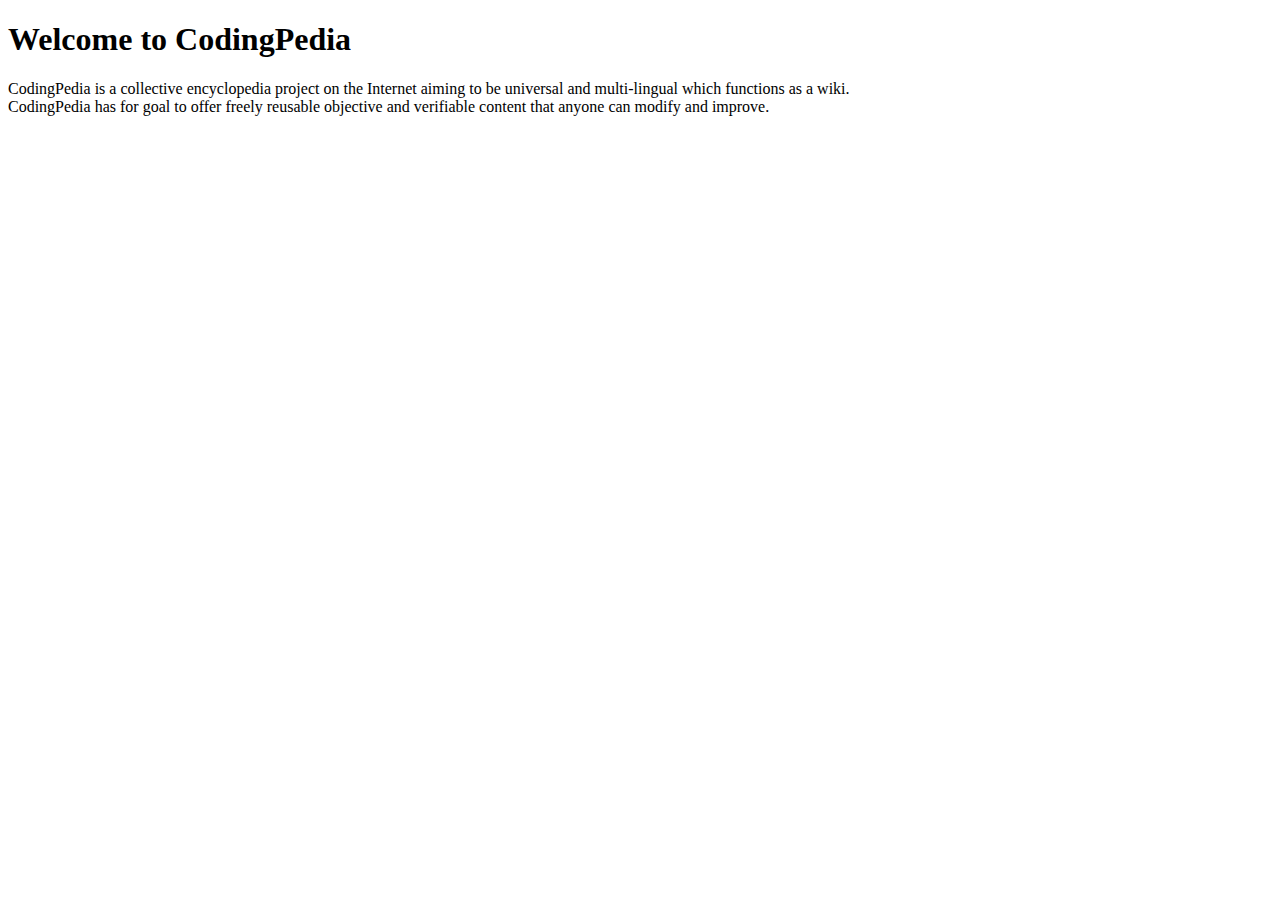
<file: day_2/task01/Index.html>
<!DOCTYPE html>
<html lang="en">
<head>
    <meta charset="UTF-8">
    <meta name="viewport" content="width=device-width, initial-scale=1.0">
    <title>CodingPedia</title>
</head>
<body>
    <h1>
        Welcome to CodingPedia
    </h1>
    <p>
        CodingPedia is a collective encyclopedia project on the Internet aiming to be universal
 and multi-lingual which functions as a wiki.
 <br>
 CodingPedia has for goal to offer freely reusable objective and verifiable content that
 anyone can modify and improve.
    </p>
</body>
</html>
</file>
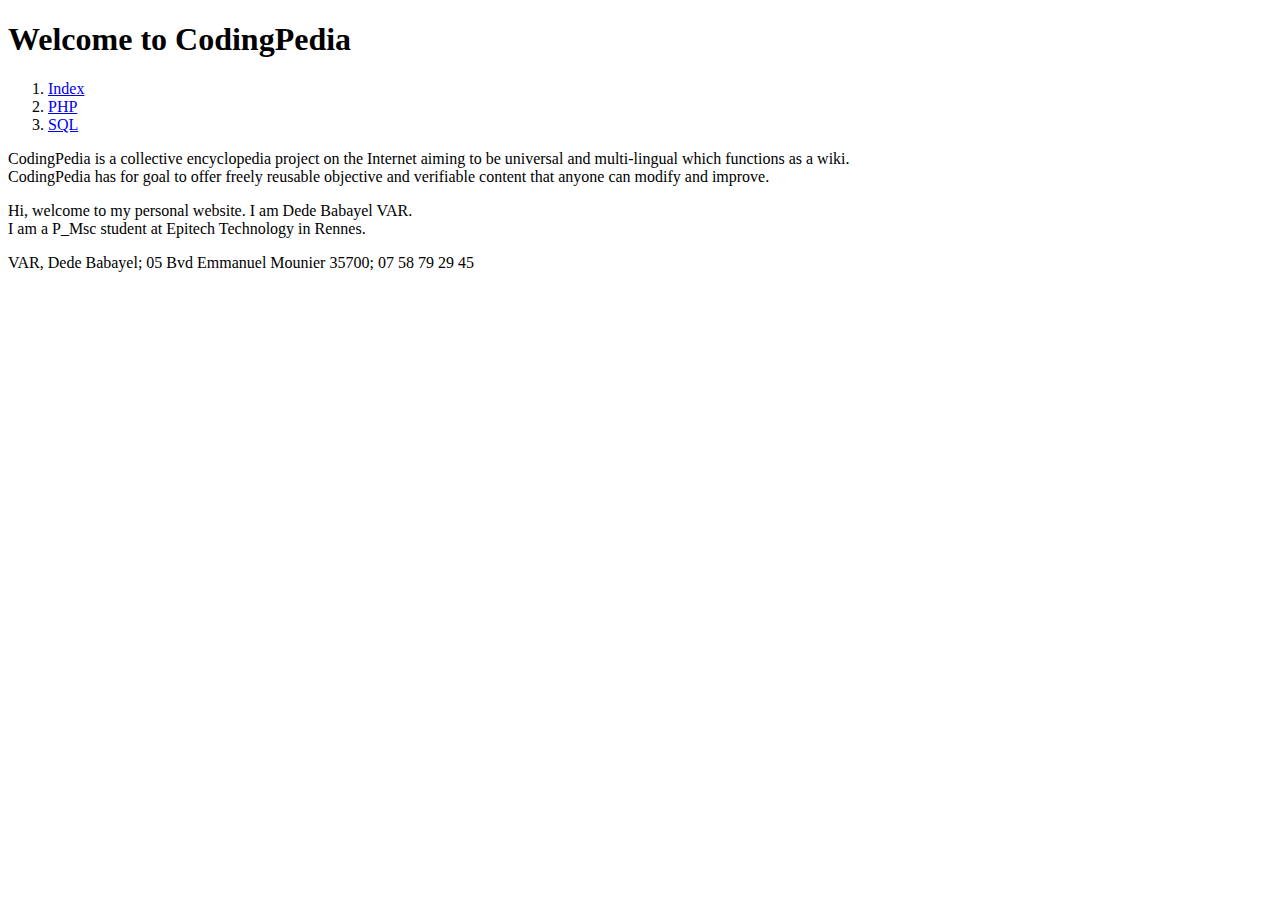
<file: day_2/task03/Index.html>
<!DOCTYPE html>
<html lang="en">
<head>
    <meta charset="UTF-8">
    <meta name="viewport" content="width=device-width, initial-scale=1.0">
    <title>CodingPedia</title>
</head>
<body>
    <h1>
        Welcome to CodingPedia
    </h1>
    <nav> 
        <ol>
            
            <li><a href="Index.html">Index</a></li>
            <li><a href="PHP.html">PHP</a></li>
            <li><a href="SQL.html">SQL</a></li>
        </ol>
        </nav>
    <p>
        CodingPedia is a collective encyclopedia project on the Internet aiming to be universal
 and multi-lingual which functions as a wiki.
 <br>
 CodingPedia has for goal to offer freely reusable objective and verifiable content that
 anyone can modify and improve.
    </p>
    <p>
        Hi, welcome to my personal website. I am Dede Babayel VAR. <br>I am a P_Msc student at Epitech Technology in Rennes. 
    </p>
    <footer>
        <p>VAR, Dede Babayel; 05 Bvd Emmanuel Mounier 35700; 07 58 79 29 45</p>
    </footer>
</body>
</html>
</file>
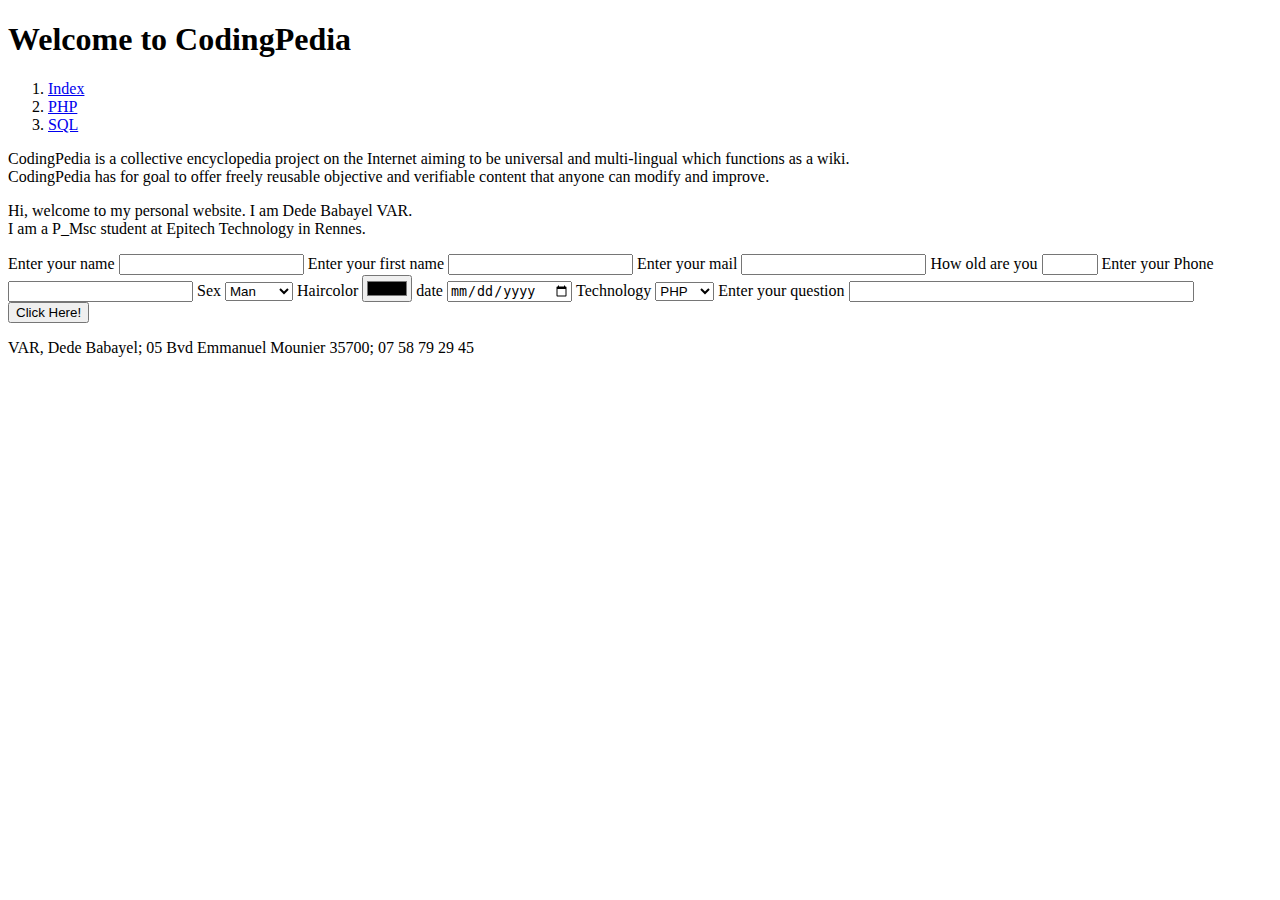
<file: day_2/task05/Index.html>
<!DOCTYPE html>
<html lang="en">
<head>
    <meta charset="UTF-8">
    <meta name="viewport" content="width=device-width, initial-scale=1.0">
    <title>CodingPedia</title>
</head>
<body>
    <h1>
        Welcome to CodingPedia
    </h1>
    <nav> 
        <ol>
            
            <li><a href="Index.html">Index</a></li>
            <li><a href="PHP.html">PHP</a></li>
            <li><a href="SQL.html">SQL</a></li>
        </ol>
        </nav>
    <p>
        CodingPedia is a collective encyclopedia project on the Internet aiming to be universal
 and multi-lingual which functions as a wiki.
 <br>
 CodingPedia has for goal to offer freely reusable objective and verifiable content that
 anyone can modify and improve.
    </p>
    <p>
        Hi, welcome to my personal website. I am Dede Babayel VAR. <br>I am a P_Msc student at Epitech Technology in Rennes. 
    </p>
    <article>
        <form>
            <label for="name">Enter your name</label>
            <input type="text">
            <label for="First name">Enter your first name</label>
            <input type="text">
            <label for="mail">Enter your mail</label>
            <input type="email" name="" id="">
            <label for="age">How old are you</label>
            <input type="number" min="3" max="99"> 
            <label for="Phone">Enter your Phone</label>
            <input type="number" minlength="10" maxlength="10">
            <label for="Sex">Sex</label>
            <select>
                <option value="Man">Man</option>
                <option value="Women">Women</option>
            </select>
            <label for="Haircolor">Haircolor</label>
            <input type="color">
            <label for="date">date</label>
            <input type="date">
            <label for="Technology">Technology</label>
            <select>
                <option value="PHP">PHP</option>
                <option value="SQL">SQL</option>
                <option value="HTML">HTML</option>
            </select>
            <label for="question">Enter your question</label>
            <input type="text" size="40">
            <button type="button" onclick=>Click Here!</button>

            
        </form>
    </article>
    <footer>
        <p>VAR, Dede Babayel; 05 Bvd Emmanuel Mounier 35700; 07 58 79 29 45</p>
    </footer>
</body>
</html>
</file>
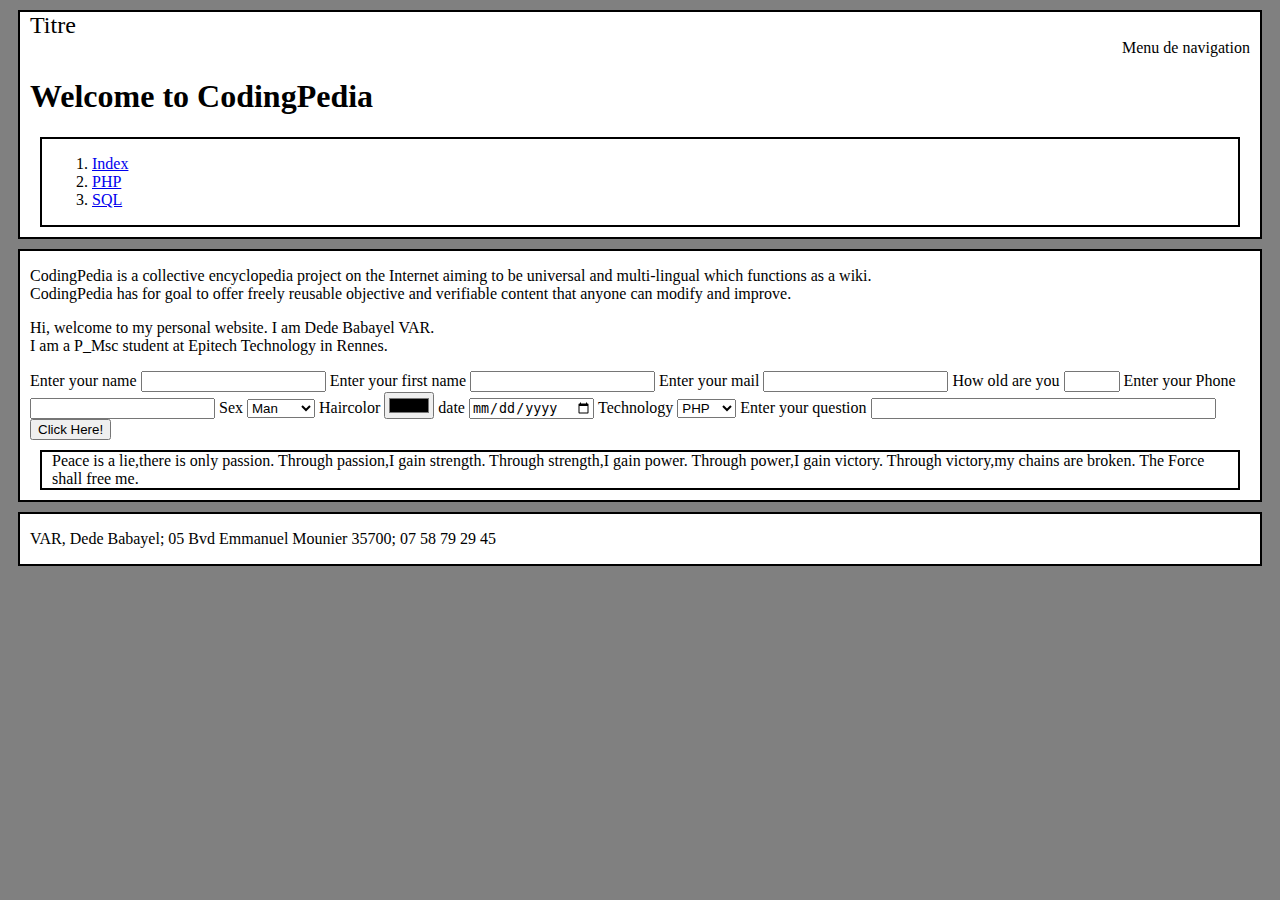
<file: day_2/Task07/Index.html>
<!DOCTYPE html>
<html lang="en">
<head>
    <link rel="stylesheet" type="text/css" href="codingpedia.css">

    <meta charset="UTF-8">
    <meta name="viewport" content="width=device-width, initial-scale=1.0">
    <title>CodingPedia</title>
</head>

<body class="body">
    <header class="box" class="header" {
        width: 25%;
        float: left;
        text-align: left;
    }>
    <div class="title">Titre</div>
    <nav class="menu">Menu de navigation</nav>
    <h1>
        
        Welcome to CodingPedia 
    </h1>
    <nav class="box" > 
        <ol>
            
            <li><a href="Index.html">Index</a></li>
            <li><a href="PHP.html">PHP</a></li>
            <li><a href="SQL.html">SQL</a></li>
        </ol>
        </nav></header>
    <main class="box">
        
    <p>
        CodingPedia is a collective encyclopedia project on the Internet aiming to be universal
 and multi-lingual which functions as a wiki.
 <br>
 CodingPedia has for goal to offer freely reusable objective and verifiable content that
 anyone can modify and improve.
    </p>
    <p>
        Hi, welcome to my personal website. I am Dede Babayel VAR. <br>I am a P_Msc student at Epitech Technology in Rennes. 
    </p>
    <article>
        <form>
            <label for="name">Enter your name</label>
            <input type="text">
            <label for="First name">Enter your first name</label>
            <input type="text">
            <label for="mail">Enter your mail</label>
            <input type="email" name="" id="">
            <label for="age">How old are you</label>
            <input type="number" min="3" max="99"> 
            <label for="Phone">Enter your Phone</label>
            <input type="number" minlength="10" maxlength="10">
            <label for="Sex">Sex</label>
            <select>
                <option value="Man">Man</option>
                <option value="Women">Women</option>
            </select>
            <label for="Haircolor">Haircolor</label>
            <input type="color">
            <label for="date">date</label>
            <input type="date">
            <label for="Technology">Technology</label>
            <select>
                <option value="PHP">PHP</option>
                <option value="SQL">SQL</option>
                <option value="HTML">HTML</option>
            </select>
            <label for="question">Enter your question</label>
            <input type="text" size="40">
            <button type="button" onclick=>Click Here!</button>

            
        </form>
        <aside class="box">
            Peace is a lie,there is only passion.
            Through passion,I gain strength.
            Through strength,I gain power.
            Through power,I gain victory.
            Through victory,my chains are broken.
            The Force shall free me.
        </aside>
    </article>
</main>
    <footer class="box">
        <p>VAR, Dede Babayel; 05 Bvd Emmanuel Mounier 35700; 07 58 79 29 45</p>
    </footer>
</body>
</html>
</file>
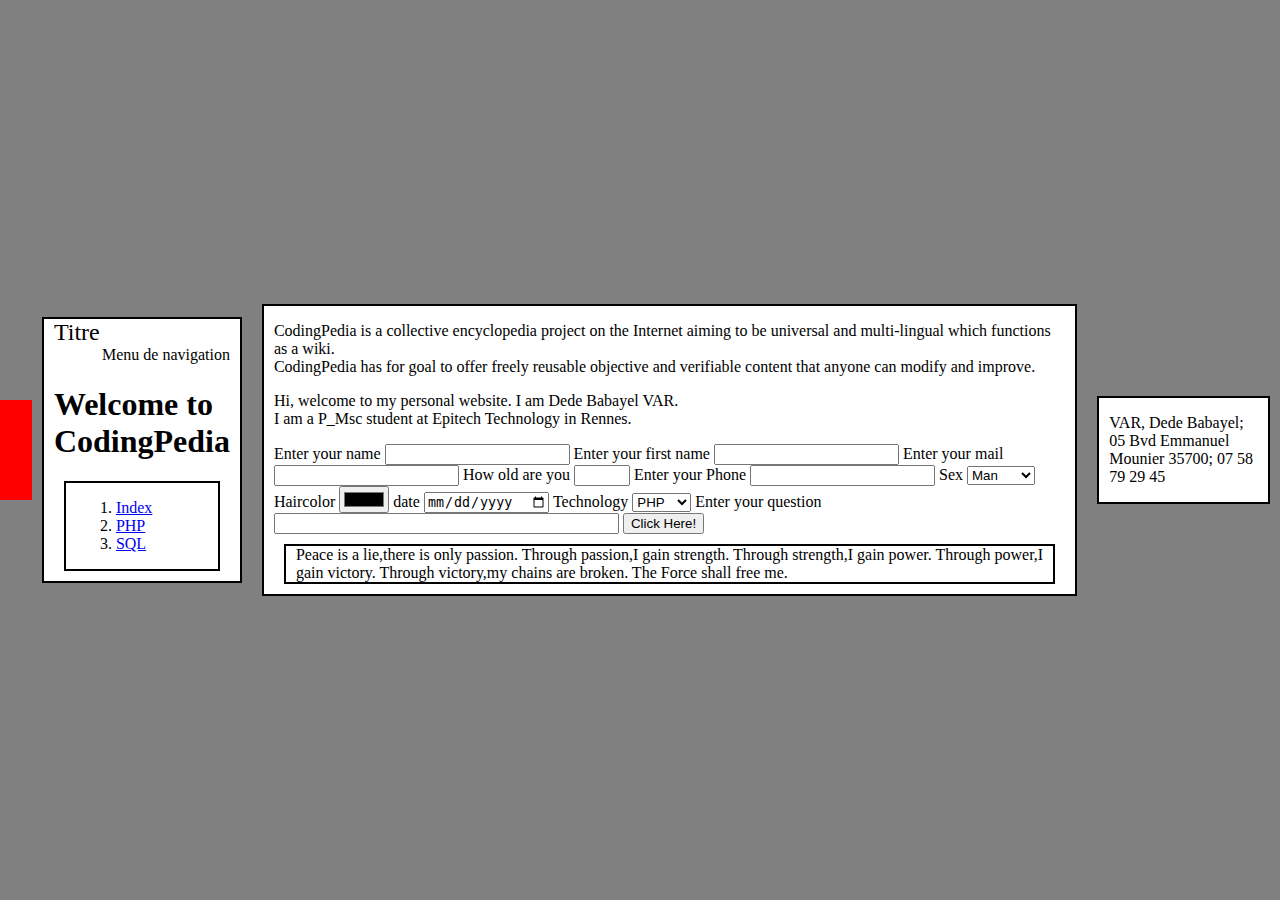
<file: day_2/Task08/Index.html>
<!DOCTYPE html>
<html lang="en">
<head>
    <link rel="stylesheet" type="text/css" href="codingpedia.css">

    <meta charset="UTF-8">
    <meta name="viewport" content="width=device-width, initial-scale=1.0">
    <title>CodingPedia</title>
</head>

<body class="body">
    <div class="moving_square"></div>
    <header class="box" class="header" {
        width: 25%;
        float: left;
        text-align: left;
    }>
    <div class="title">Titre</div>
    <nav class="menu">Menu de navigation</nav>
    <h1>
        
        Welcome to CodingPedia 
    </h1>
    <nav class="box" > 
        <ol>
            
            <li><a href="Index.html">Index</a></li>
            <li><a href="PHP.html">PHP</a></li>
            <li><a href="SQL.html">SQL</a></li>
        </ol>
        </nav></header>
    <main class="box">
        
    <p>
        CodingPedia is a collective encyclopedia project on the Internet aiming to be universal
 and multi-lingual which functions as a wiki.
 <br>
 CodingPedia has for goal to offer freely reusable objective and verifiable content that
 anyone can modify and improve.
    </p>
    <p>
        Hi, welcome to my personal website. I am Dede Babayel VAR. <br>I am a P_Msc student at Epitech Technology in Rennes. 
    </p>
    <article>
        <form>
            <label for="name">Enter your name</label>
            <input type="text">
            <label for="First name">Enter your first name</label>
            <input type="text">
            <label for="mail">Enter your mail</label>
            <input type="email" name="" id="">
            <label for="age">How old are you</label>
            <input type="number" min="3" max="99"> 
            <label for="Phone">Enter your Phone</label>
            <input type="number" minlength="10" maxlength="10">
            <label for="Sex">Sex</label>
            <select>
                <option value="Man">Man</option>
                <option value="Women">Women</option>
            </select>
            <label for="Haircolor">Haircolor</label>
            <input type="color">
            <label for="date">date</label>
            <input type="date">
            <label for="Technology">Technology</label>
            <select>
                <option value="PHP">PHP</option>
                <option value="SQL">SQL</option>
                <option value="HTML">HTML</option>
            </select>
            <label for="question">Enter your question</label>
            <input type="text" size="40">
            <button type="button" onclick=>Click Here!</button>

            
        </form>
        <aside class="box">
            Peace is a lie,there is only passion.
            Through passion,I gain strength.
            Through strength,I gain power.
            Through power,I gain victory.
            Through victory,my chains are broken.
            The Force shall free me.
        </aside>
    </article>
</main>
    <footer class="box">
        <p>VAR, Dede Babayel; 05 Bvd Emmanuel Mounier 35700; 07 58 79 29 45</p>
    </footer>
</body>
</html>
</file>
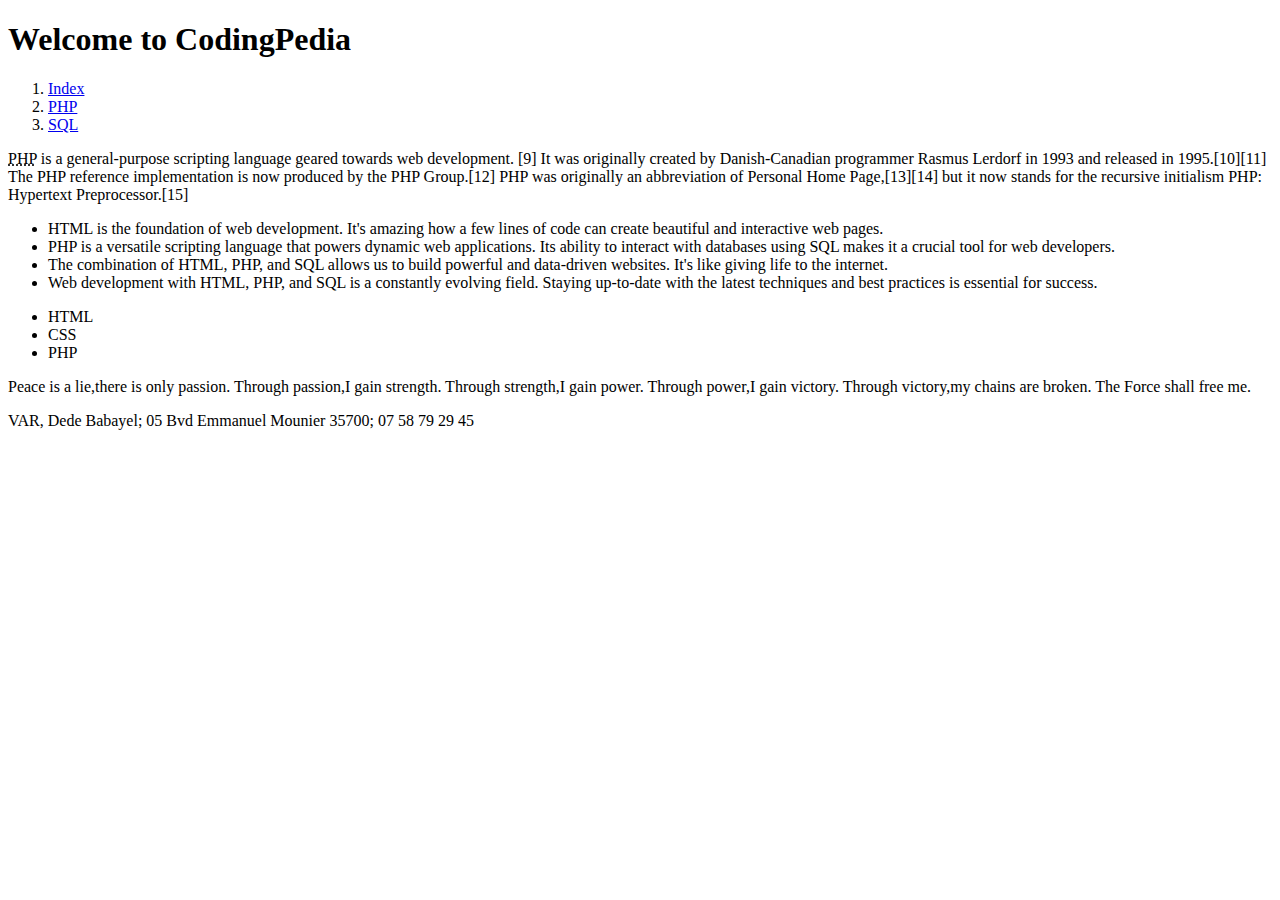
<file: day_2/task03/php.html>
<!DOCTYPE html>
<html lang="en">
<head>
    <meta charset="UTF-8">
    <meta name="viewport" content="width=device-width, initial-scale=1.0">
    <title>CodingPedia</title>
</head>
<body>
    <h1>
        Welcome to CodingPedia
    </h1>
    <nav> 
    <ol>
        
        <li><a href="Index.html">Index</a></li>
        <li><a href="PHP.html">PHP</a></li>
        <li><a href="SQL.html">SQL</a></li>
    </ol>
    </nav>
    <article>
        <abbr title="Hypertext Preprocessor">PHP</abbr> is a general-purpose scripting language geared towards web development. [9] It was originally created by Danish-Canadian programmer Rasmus Lerdorf in 1993 and released in 1995.[10][11] The PHP reference implementation is now produced by the PHP Group.[12] PHP was originally an abbreviation of Personal Home Page,[13][14] but it now stands for the recursive initialism PHP: Hypertext Preprocessor.[15]
    </article>
    <article>
        
    </article>
    <article>
        <ul>
            <li>HTML is the foundation of web development. It's amazing how a few lines of code can create beautiful and interactive web pages.</li>
            <li>PHP is a versatile scripting language that powers dynamic web applications. Its ability to interact with databases using SQL makes it a crucial tool for web developers.</li>
            <li>The combination of HTML, PHP, and SQL allows us to build powerful and data-driven websites. It's like giving life to the internet.</li>
            <li>Web development with HTML, PHP, and SQL is a constantly evolving field. Staying up-to-date with the latest techniques and best practices is essential for success.</li>
        </ul>
    </article>
    <article>
        <ul>
            <li>HTML</li>
            <li>CSS</li>
            <li>PHP</li>
        </ul>
    </article>
    <aside>
        Peace is a lie,there is only passion.
        Through passion,I gain strength.
        Through strength,I gain power.
        Through power,I gain victory.
        Through victory,my chains are broken.
        The Force shall free me.
    </aside>
    <footer>
        <p>VAR, Dede Babayel; 05 Bvd Emmanuel Mounier 35700; 07 58 79 29 45</p>
    </footer>
</body>
</html>
</file>
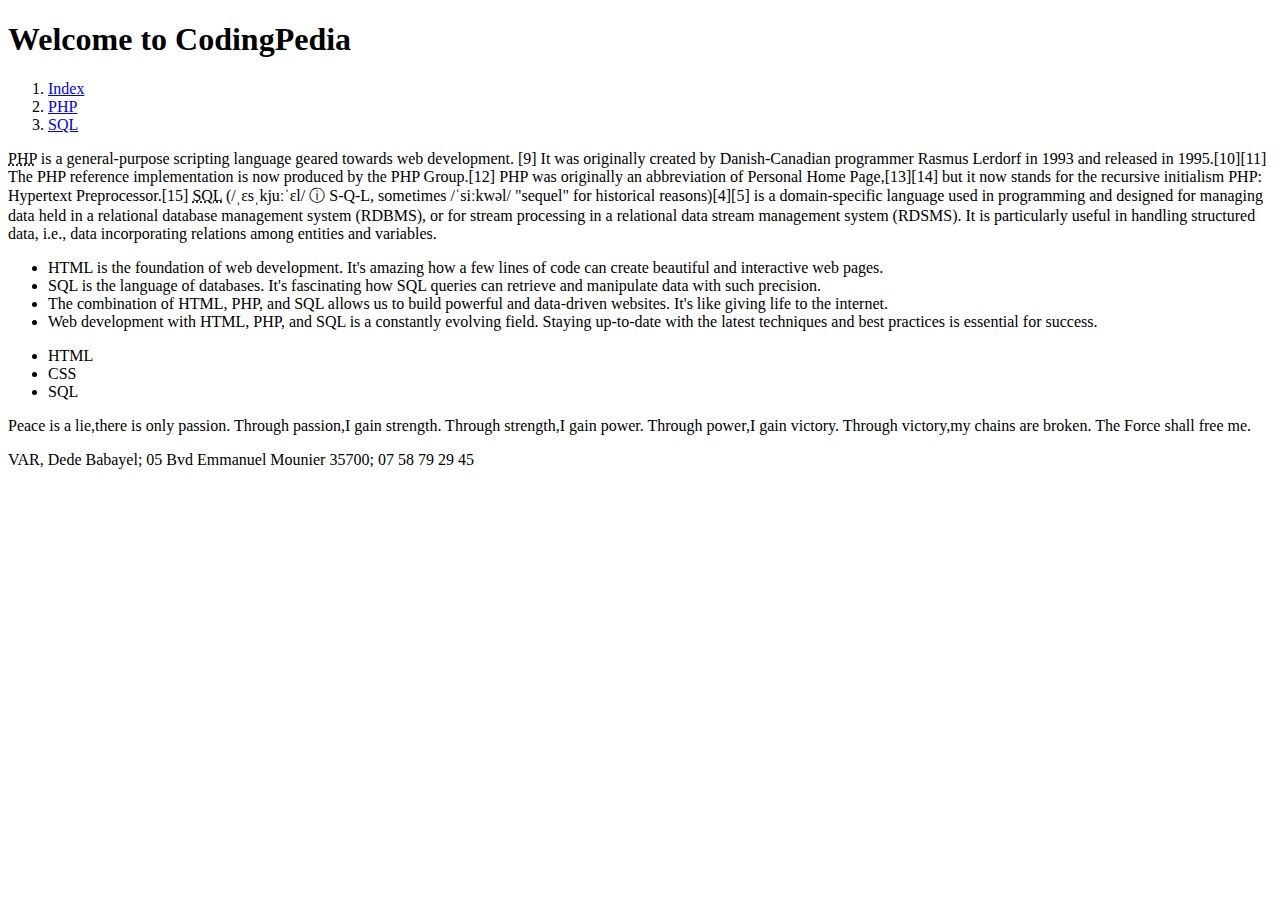
<file: day_2/task03/sql.html>
<!DOCTYPE html>
<html lang="en">
<head>
    <meta charset="UTF-8">
    <meta name="viewport" content="width=device-width, initial-scale=1.0">
    <title>CodingPedia</title>
</head>
<body>
    <h1>
        Welcome to CodingPedia
    </h1>
    <nav> 
    <ol>
        
        <li><a href="Index.html">Index</a></li>
        <li><a href="PHP.html">PHP</a></li>
        <li><a href="SQL.html">SQL</a></li>
    </ol>
    </nav>
    <article>
        <abbr title="Hypertext Preprocessor">PHP</abbr> is a general-purpose scripting language geared towards web development. [9] It was originally created by Danish-Canadian programmer Rasmus Lerdorf in 1993 and released in 1995.[10][11] The PHP reference implementation is now produced by the PHP Group.[12] PHP was originally an abbreviation of Personal Home Page,[13][14] but it now stands for the recursive initialism PHP: Hypertext Preprocessor.[15]
         <abbr title="Structured Query Language">SQL</abbr> (/ˌɛsˌkjuːˈɛl/ ⓘ S-Q-L, sometimes /ˈsiːkwəl/ "sequel" for historical reasons)[4][5] is a domain-specific language used in programming and designed for managing data held in a relational database management system (RDBMS), or for stream processing in a relational data stream management system (RDSMS). It is particularly useful in handling structured data, i.e., data incorporating relations among entities and variables.
    </article>
    <article>
        
    </article>
    <article>
        <ul>
            <li>HTML is the foundation of web development. It's amazing how a few lines of code can create beautiful and interactive web pages.</li>
            <li>SQL is the language of databases. It's fascinating how SQL queries can retrieve and manipulate data with such precision.</li>
            <li>The combination of HTML, PHP, and SQL allows us to build powerful and data-driven websites. It's like giving life to the internet.</li>
            <li>Web development with HTML, PHP, and SQL is a constantly evolving field. Staying up-to-date with the latest techniques and best practices is essential for success.</li>
        </ul>
    </article>
    <article>
        <ul>
            <li>HTML</li>
            <li>CSS</li>
            <li>SQL</li>
        </ul>
    </article>
    <aside>
        Peace is a lie,there is only passion.
        Through passion,I gain strength.
        Through strength,I gain power.
        Through power,I gain victory.
        Through victory,my chains are broken.
        The Force shall free me.
    </aside>
    <footer>
        <p>VAR, Dede Babayel; 05 Bvd Emmanuel Mounier 35700; 07 58 79 29 45</p>
    </footer>
</body>
</html>
</file>
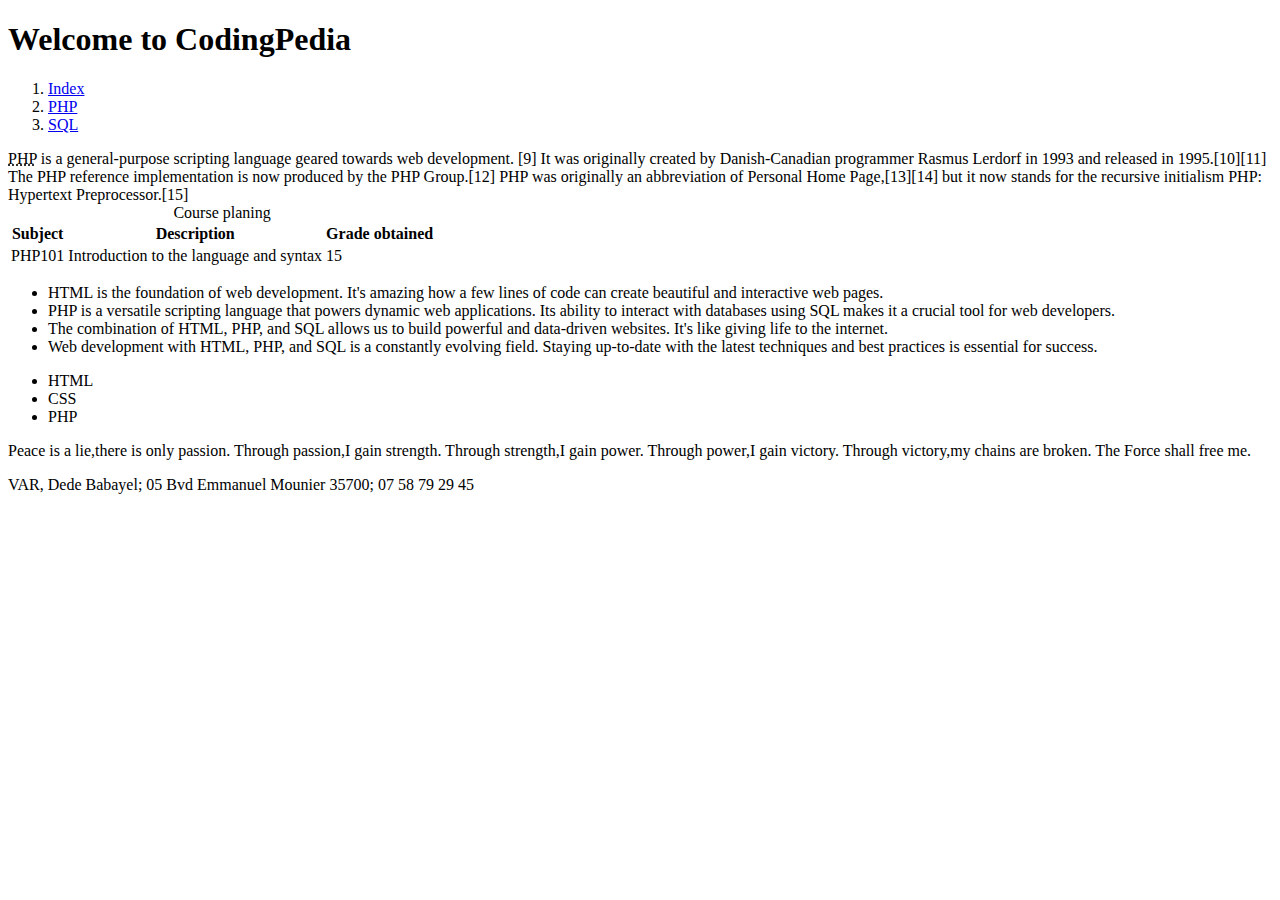
<file: day_2/task04/php.html>
<!DOCTYPE html>
<html lang="en">
<head>
    <meta charset="UTF-8">
    <meta name="viewport" content="width=device-width, initial-scale=1.0">
    <title>CodingPedia</title>
</head>
<body>
    <h1>
        Welcome to CodingPedia
    </h1>
    <nav> 
    <ol>
        
        <li><a href="Index.html">Index</a></li>
        <li><a href="PHP.html">PHP</a></li>
        <li><a href="SQL.html">SQL</a></li>
    </ol>
    </nav>
    <article>
        <abbr title="Hypertext Preprocessor">PHP</abbr> is a general-purpose scripting language geared towards web development. [9] It was originally created by Danish-Canadian programmer Rasmus Lerdorf in 1993 and released in 1995.[10][11] The PHP reference implementation is now produced by the PHP Group.[12] PHP was originally an abbreviation of Personal Home Page,[13][14] but it now stands for the recursive initialism PHP: Hypertext Preprocessor.[15]
    </article>
    <article>
        <table>
            <caption>Course planing</caption>
            <tr>
                <th>Subject</th>
                <th>Description</th>
                <th>Grade obtained</th>
              </tr>
            </tr>
            <tr>
              <td>PHP101</td>
              <td>Introduction to the language and syntax</td>
              <td>15</td>
            </tr>
        </table>
    </article>
    <article>
        <ul>
            <li>HTML is the foundation of web development. It's amazing how a few lines of code can create beautiful and interactive web pages.</li>
            <li>PHP is a versatile scripting language that powers dynamic web applications. Its ability to interact with databases using SQL makes it a crucial tool for web developers.</li>
            <li>The combination of HTML, PHP, and SQL allows us to build powerful and data-driven websites. It's like giving life to the internet.</li>
            <li>Web development with HTML, PHP, and SQL is a constantly evolving field. Staying up-to-date with the latest techniques and best practices is essential for success.</li>
        </ul>
    </article>
    <article>
        <ul>
            <li>HTML</li>
            <li>CSS</li>
            <li>PHP</li>
        </ul>
    </article>
    <aside>
        Peace is a lie,there is only passion.
        Through passion,I gain strength.
        Through strength,I gain power.
        Through power,I gain victory.
        Through victory,my chains are broken.
        The Force shall free me.
    </aside>
    <footer>
        <p>VAR, Dede Babayel; 05 Bvd Emmanuel Mounier 35700; 07 58 79 29 45</p>
    </footer>
</body>
</html>
</file>
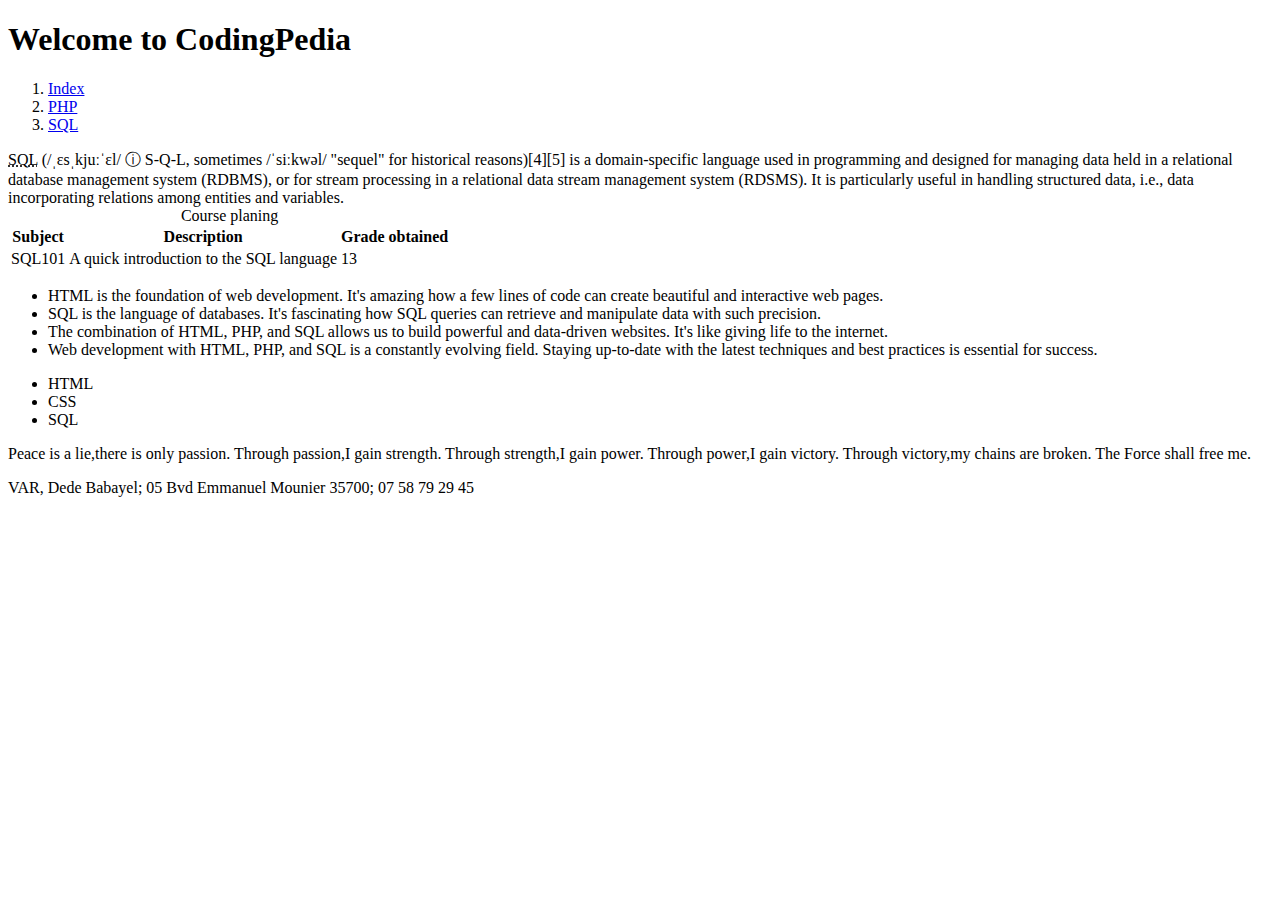
<file: day_2/task04/sql.html>
<!DOCTYPE html>
<html lang="en">
<head>
    <meta charset="UTF-8">
    <meta name="viewport" content="width=device-width, initial-scale=1.0">
    <title>CodingPedia</title>
</head>
<body>
    <h1>
        Welcome to CodingPedia
    </h1>
    <nav> 
    <ol>
        
        <li><a href="Index.html">Index</a></li>
        <li><a href="PHP.html">PHP</a></li>
        <li><a href="SQL.html">SQL</a></li>
    </ol>
    </nav>
    <article>
         <abbr title="Structured Query Language">SQL</abbr> (/ˌɛsˌkjuːˈɛl/ ⓘ S-Q-L, sometimes /ˈsiːkwəl/ "sequel" for historical reasons)[4][5] is a domain-specific language used in programming and designed for managing data held in a relational database management system (RDBMS), or for stream processing in a relational data stream management system (RDSMS). It is particularly useful in handling structured data, i.e., data incorporating relations among entities and variables.
    </article>
    <article>
        <table>
            <caption>Course planing</caption>
            <tr>
                <th>Subject</th>
                <th>Description</th>
                <th>Grade obtained</th>
              </tr>
            </tr>
            <tr>
              <td>SQL101</td>
              <td>A quick introduction to the SQL language</td>
              <td>13</td>
            </tr>
        </table>
    </article>
    <article>
        <ul>
            <li>HTML is the foundation of web development. It's amazing how a few lines of code can create beautiful and interactive web pages.</li>
            <li>SQL is the language of databases. It's fascinating how SQL queries can retrieve and manipulate data with such precision.</li>
            <li>The combination of HTML, PHP, and SQL allows us to build powerful and data-driven websites. It's like giving life to the internet.</li>
            <li>Web development with HTML, PHP, and SQL is a constantly evolving field. Staying up-to-date with the latest techniques and best practices is essential for success.</li>
        </ul>
    </article>
    <article>
        <ul>
            <li>HTML</li>
            <li>CSS</li>
            <li>SQL</li>
        </ul>
    </article>
    <aside>
        Peace is a lie,there is only passion.
        Through passion,I gain strength.
        Through strength,I gain power.
        Through power,I gain victory.
        Through victory,my chains are broken.
        The Force shall free me.
    </aside>
    <footer>
        <p>VAR, Dede Babayel; 05 Bvd Emmanuel Mounier 35700; 07 58 79 29 45</p>
    </footer>
</body>
</html>
</file>
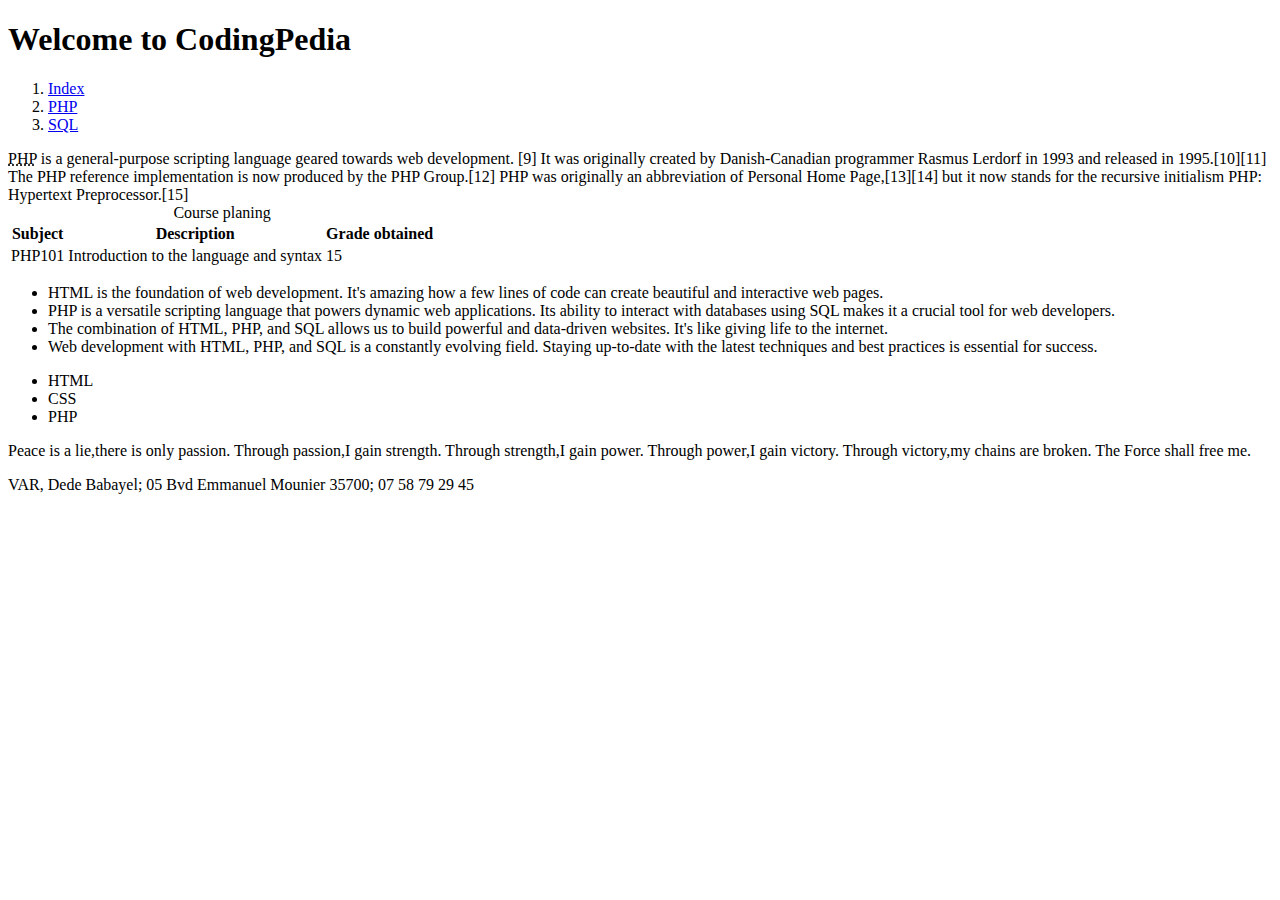
<file: day_2/task06/php.html>
<!DOCTYPE html>
<html lang="en">
<head>
    <link rel="stylesheet" type="text/css" href="codingpedia.css">

    <meta charset="UTF-8">
    <meta name="viewport" content="width=device-width, initial-scale=1.0">
    <title>CodingPedia</title>
</head>
<body>
    <h1>
        Welcome to CodingPedia
    </h1>
    <nav> 
    <ol>
        
        <li><a href="Index.html">Index</a></li>
        <li><a href="PHP.html">PHP</a></li>
        <li><a href="SQL.html">SQL</a></li>
    </ol>
    </nav>
    <article>
        <abbr title="Hypertext Preprocessor">PHP</abbr> is a general-purpose scripting language geared towards web development. [9] It was originally created by Danish-Canadian programmer Rasmus Lerdorf in 1993 and released in 1995.[10][11] The PHP reference implementation is now produced by the PHP Group.[12] PHP was originally an abbreviation of Personal Home Page,[13][14] but it now stands for the recursive initialism PHP: Hypertext Preprocessor.[15]
    </article>
    <article>
        <table>
            <caption>Course planing</caption>
            <tr>
                <th>Subject</th>
                <th>Description</th>
                <th>Grade obtained</th>
              </tr>
            </tr>
            <tr>
              <td>PHP101</td>
              <td>Introduction to the language and syntax</td>
              <td>15</td>
            </tr>
        </table>
    </article>
    <article>
        <ul>
            <li>HTML is the foundation of web development. It's amazing how a few lines of code can create beautiful and interactive web pages.</li>
            <li>PHP is a versatile scripting language that powers dynamic web applications. Its ability to interact with databases using SQL makes it a crucial tool for web developers.</li>
            <li>The combination of HTML, PHP, and SQL allows us to build powerful and data-driven websites. It's like giving life to the internet.</li>
            <li>Web development with HTML, PHP, and SQL is a constantly evolving field. Staying up-to-date with the latest techniques and best practices is essential for success.</li>
        </ul>
    </article>
    <article>
        <ul>
            <li>HTML</li>
            <li>CSS</li>
            <li>PHP</li>
        </ul>
    </article>
    <aside>
        Peace is a lie,there is only passion.
        Through passion,I gain strength.
        Through strength,I gain power.
        Through power,I gain victory.
        Through victory,my chains are broken.
        The Force shall free me.
    </aside>
    <footer>
        <p>VAR, Dede Babayel; 05 Bvd Emmanuel Mounier 35700; 07 58 79 29 45</p>
    </footer>
</body>
</html>
</file>
<file: day_2/Task07/codingpedia.css>
.box{ background-color: white;
    border: 2px black solid; margin: 10px; padding-left: 10px; padding-right:  10px;
}
.body{ background-color: grey;

}
.header {
    display: grid;
    grid-template-columns: 5fr 1fr;
    align-items: center;
    background-color: #333;
    color: white;
    padding: 10px;
}

.title {
    font-size: 24px;
}

.menu {
    text-align: right;
}
</file>
<file: day_2/Task08/codingpedia.css>
.box{ background-color: white;
    border: 2px black solid; margin: 10px; padding-left: 10px; padding-right:  10px;
}
.body{ background-color: grey;

}
.header {
    display: grid;
    grid-template-columns: 5fr 1fr;
    align-items: center;
    background-color: #333;
    color: white;
    padding: 10px;
}

.title {
    font-size: 24px;
}

.menu {
    text-align: right;
}
body {
    display: flex;
    justify-content: center;
    align-items: center;
    min-height: 100vh;
    margin: 0;
}

.moving_square {
    width: 100px;
    height: 100px;
    background-color: red;
    position: relative;
    animation: moveSquare 25s linear infinite;
}

@keyframes moveSquare {
    0%, 100% {
        bottom: 0;
        background-color: red;
    }
    20% {
        bottom: 300px;
        background-color: green;
    }
    40% {
        right: 300px;
        background-color: blue;
    }
    60% {
        top: 300px;
        background-color: yellow;
    }
    80% {
        right: 0;
        background-color: red;
    }
}
</file>
<file: day_2/task06/codingpedia.css>
.box{
    border: 2px black solid; margin: 10px; padding-left: 10px; padding-right:  10px;
}
</file>
